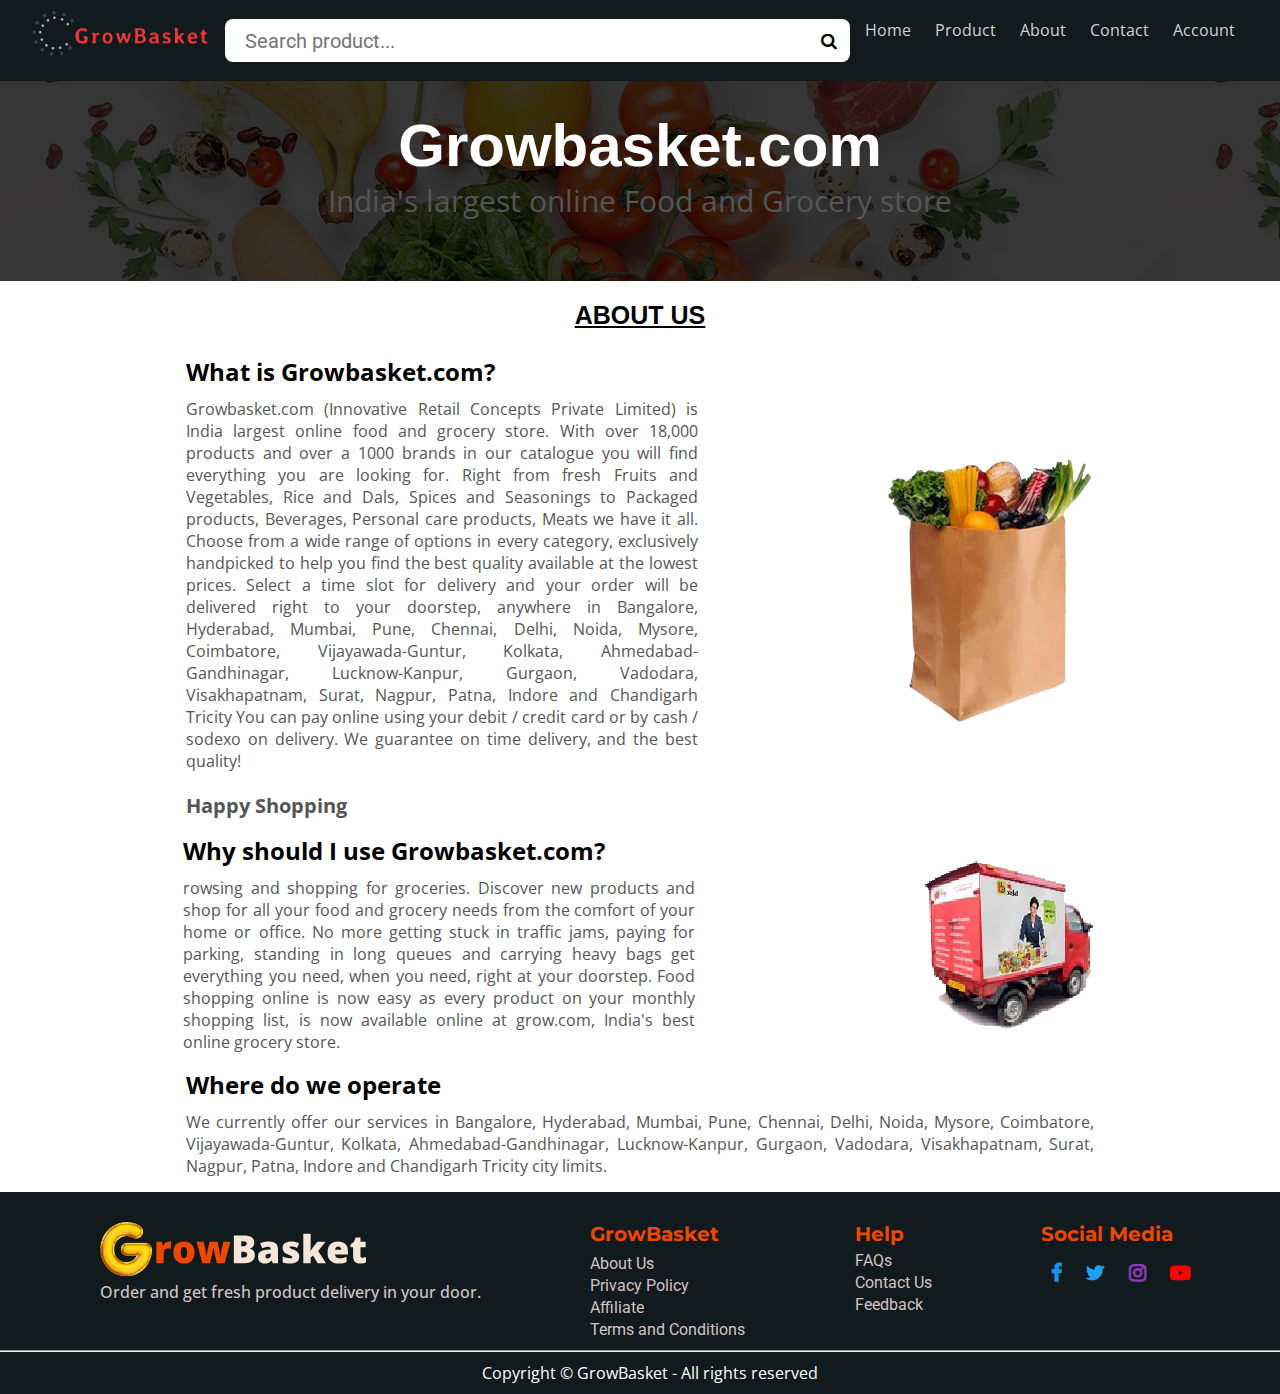
<file: about.html>
<!DOCTYPE html>
<html>
	<head>
		<title>Team Section</title>
		<meta name="viewport" content="width=device-width, initial-scale=1" />
		<link rel="stylesheet" href="css/about_style.css" />
		<link rel="stylesheet" href="css/Header.css" />
		<link rel="stylesheet" href="css/footer.css	" />
	</head>
	<body>
		<div id="web__header">
			<div class="header__container">
				<div class="navbar">
					<div class="logo">
						<a href="index.html">
							<img
								src="image/logo/logo.png"
								width="125px"
								alt="growbasket logo"
								class="logo__image"
							/>
						</a>
					</div>
					<div class="header__search">
						<input
							type="text"
							class="header__searchInput"
							placeholder="Search product..."
						/>
						<i class="fa fa-search" id="header__searchIcon"></i>
					</div>

					<nav>
						<ul>
							<li>
								<a href="index.html">Home</a>
							</li>
							<li>
								<a href="product.html">Product</a>
							</li>
							<li>
								<a href="about.html">About</a>
							</li>
							<li>
								<a href="contact.html">Contact</a>
							</li>
							<li>
								<a href="login.html">Account</a>
							</li>
						</ul>
					</nav>
				</div>
			</div>
		</div>
		<div class="header" style="margin-top: 4%;">
			<h1 class="title">Growbasket.com</h1>
			<p>India's largest online Food and Grocery store</p>
		</div>
		<div class="content">
			<h2 id="heading">ABOUT US</h2>
		</div>

			<div class='about__row'>
				<div class='left'>
					<h2 class="text1">What is Growbasket.com?</h2>
					<p class="text2">
						Growbasket.com (Innovative Retail Concepts Private
						Limited) is India largest online food and
						grocery store. With over 18,000 products and over a
						1000 brands in our catalogue you will find
						everything you are looking for. Right from fresh
						Fruits and Vegetables, Rice and Dals, Spices and
						Seasonings to Packaged products, Beverages, Personal
						care products, Meats we have it all. Choose
						from a wide range of options in every category,
						exclusively handpicked to help you find the best
						quality available at the lowest prices. Select a
						time slot for delivery and your order will be
						delivered right to your doorstep, anywhere in
						Bangalore, Hyderabad, Mumbai, Pune, Chennai, Delhi,
						Noida, Mysore, Coimbatore, Vijayawada-Guntur,
						Kolkata, Ahmedabad-Gandhinagar, Lucknow-Kanpur,
						Gurgaon, Vadodara, Visakhapatnam, Surat, Nagpur,
						Patna, Indore and Chandigarh Tricity You can pay
						online using your debit / credit card or by cash /
						sodexo on delivery. We guarantee on time delivery,
						and the best quality! 
					</p>
					<p class="text2">
						<strong class="etc">Happy Shopping</strong>
					</p>
				</div>
				<div class='right'>
					<img class="img" src="image/about_shopbag.png" />
				</div>
			</div>
			<div class='about__row'>
				<div class='left'>
					<h2 class="text1">Why should I use Growbasket.com?</h2>
						<p class="text2">
							rowsing and shopping for groceries. Discover new
							products and shop for all your food and grocery
							needs from the comfort of your home or office. No
							more getting stuck in traffic jams, paying for
							parking, standing in long queues and carrying heavy
							bags get everything you need, when you
							need, right at your doorstep. Food shopping online
							is now easy as every product on your monthly
							shopping list, is now available online at grow.com,
							India's best online grocery store.
						</p>
				</div>
				<div class='right'>
					<img src="image/about-basket-vichl.png" />
				</div>
			</div>

		</div>
		<div class='about__row'>
			<div class='row'>
				<div class="span">
					<h2 class="text1">Where do we operate</h2>
				</div>
			<div class="span">
				<p class="text2">
					We currently offer our services in Bangalore, Hyderabad, Mumbai,
					Pune, Chennai, Delhi, Noida, Mysore, Coimbatore,
					Vijayawada-Guntur, Kolkata, Ahmedabad-Gandhinagar,
					Lucknow-Kanpur, Gurgaon, Vadodara, Visakhapatnam, Surat, Nagpur,
					Patna, Indore and Chandigarh Tricity city limits.
				</p>
			</div>
		</div>
			
			
		</div>
		<!-- <div class="text">
			
		</div> -->
		<div class="footer">
			<div class="footer__container">
				<div class="foo-row">
					<div class="foo-col-1">
						<a href="index.html">
							<img src="image/logo/logo.svg" alt="Logo" />
						</a>
						<p>
							Order and get fresh product delivery in your door.
						</p>
					</div>
					<div class="foo-col-2">
						<h3>GrowBasket</h3>
						<p><a href="about.html">About Us</a></p>
						<p><a href="privacy.html">Privacy Policy</a></p>
						<p><a href="affiliate.html">Affiliate</a></p>
						<p>
							<a href="./Footer_Link/tac.html"
								>Terms and Conditions</a
							>
						</p>
					</div>
					<div class="foo-col-3">
						<h3>Help</h3>
						<p><a href="faqs.html">FAQs</a></p>
						<p><a href="contact.html">Contact Us</a></p>
						<p><a href="feedback.html">Feedback</a></p>
					</div>
					<div class="foo-col-4">
						<h3>Social Media</h3>
						<a href="https://www.facebook.com/"
							><i class="fa fa-facebook" aria-hidden="true"></i
						></a>

						<a href="https://www.twitter.com/"
							><i class="fa fa-twitter" aria-hidden="true"></i>
						</a>
						<a
							href="https://w
						ww.instagram.com/"
							><i class="fa fa-instagram" aria-hidden="true"></i>
						</a>
						<a href="https://www.youtube.com/"
							><i
								class="fa fa-youtube-play"
								aria-hidden="true"
							></i>
						</a>
					</div>
				</div>
				<hr />
				<div class="foo-row-cr">
					<!-- <div class="foo-copyright"> -->
					<p align="left">
						Copyright &copy; GrowBasket - All rights reserved
					</p>
					<!-- </div> -->
				</div>
			</div>
		</div>
	</body>
</html>
</file>
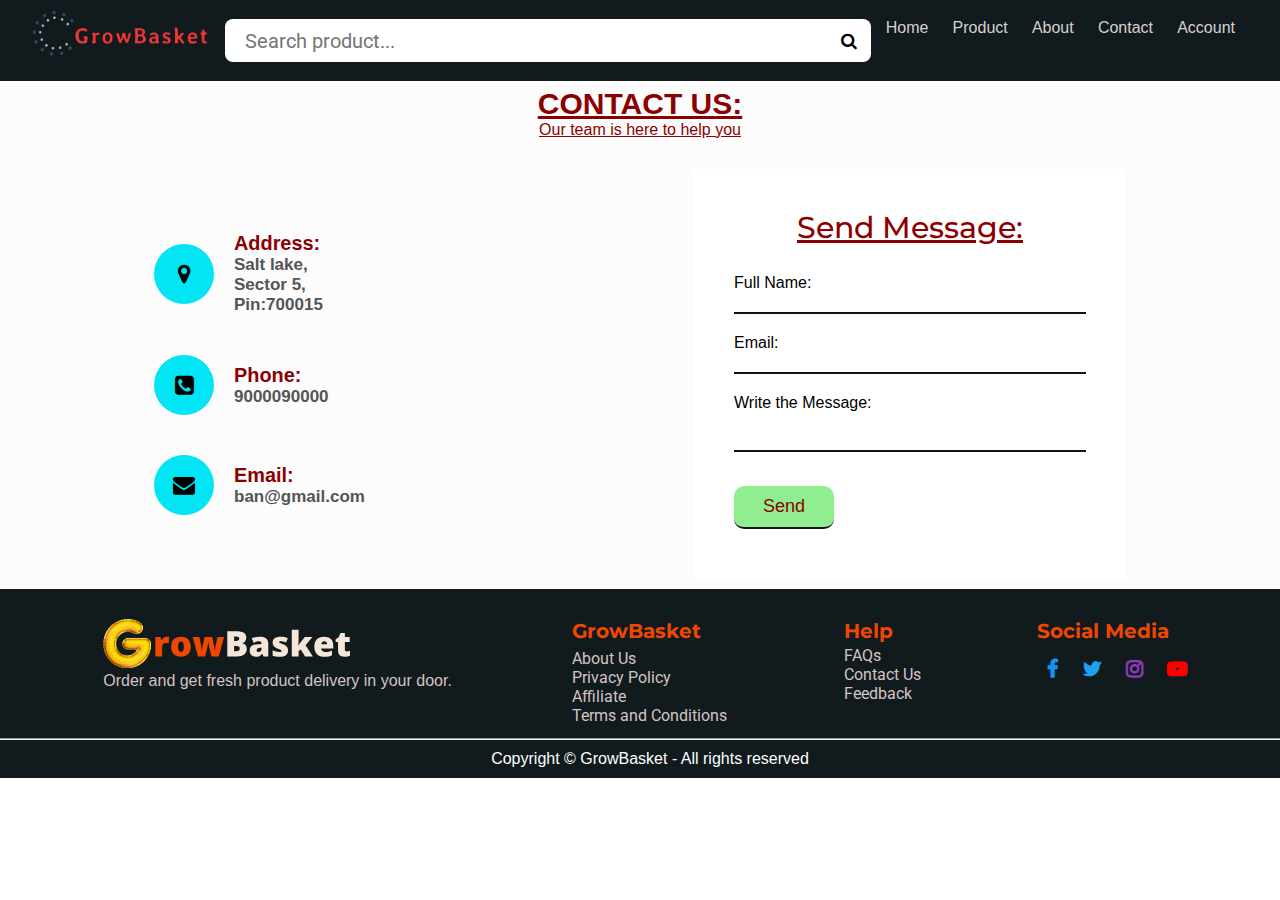
<file: contact.html>
<!DOCTYPE html>
<html lang="en">
	<head>
		<meta charset="UTF-8" />
		<meta name="viewport" content="width=device-width, initial-scale=1.0" />
		<title>CONTACT US</title>
		<link
			rel="stylesheet"
			href="https://stackpath.bootstrapcdn.com/font-awesome/4.7.0/css/font-awesome.min.css"
			integrity="sha384-wvfXpqpZZVQGK6TAh5PVlGOfQNHSoD2xbE+QkPxCAFlNEevoEH3Sl0sibVcOQVnN"
			crossorigin="anonymous"
		/>
		<link rel="stylesheet" href="css/contact.css" />
		<link rel="stylesheet" href="css/Header.css" />
		<link rel="stylesheet" href="css/footer.css" />
	</head>
	<body>
		<div id="web__header">
			<div class="haeder__container">
				<div class="navbar">
					<div class="logo">
						<a href="index.html">
							<img
								src="image/logo/logo.png"
								width="125px"
								alt="growbasket logo"
								class="logo__image"
							/>
						</a>
					</div>
					<div class="header__search">
						<input
							type="text"
							class="header__searchInput"
							placeholder="Search product..."
						/>
						<i class="fa fa-search" id="header__searchIcon"></i>
					</div>

					<nav>
						<ul>
							<li>
								<a href="index.html">Home</a>
							</li>
							<li>
								<a href="product.html">Product</a>
							</li>
							<li>
								<a href="about.html">About</a>
							</li>
							<li>
								<a href="contact.html">Contact</a>
							</li>
							<li>
								<a href="login.html">Account</a>
							</li>
						</ul>
					</nav>
				</div>
			</div>
		</div>
		<section class="contact" style="margin-top: 6%">
			<div class="content">
				<h2 id="alignment"><u>CONTACT US:</u></h2>
				<p><u>Our team is here to help you</u></p>
			</div>
			<div class="container">
				<div class="contactInfo">
					<div class="box">
						<div class="icon">
							<i class="fa fa-map-marker" aria-hidden="true"></i>
						</div>
						<div class="text">
							<h3>Address:</h3>
							<p>
								Salt lake,<br />Sector 5,<br />
								Pin:700015
							</p>
						</div>
					</div>
					<div class="box">
						<div class="icon">
							<i
								class="fa fa-phone-square"
								aria-hidden="true"
							></i>
						</div>
						<div class="text">
							<h3>Phone:</h3>
							<p>9000090000</p>
						</div>
					</div>
					<div class="box">
						<div class="icon">
							<i class="fa fa-envelope" aria-hidden="true"></i>
						</div>
						<div class="text">
							<h3>Email:</h3>
							<p>ban@gmail.com</p>
						</div>
					</div>
				</div>
				<div class="contactForm">
					<form action="">
						<h2><u>Send Message:</u></h2>
						<div class="inputBox">
							<input type="text" name="" required="required" />
							<span>Full Name:</span>
						</div>
						<div class="inputBox">
							<input type="text" name="" required="required" />
							<span>Email:</span>
						</div>
						<div class="inputBox">
							<textarea required="required"></textarea>
							<span>Write the Message:</span>
						</div>
						<div class="inputBox">
							<input type="submit" name="" value="Send" />
						</div>
					</form>
				</div>
			</div>
		</section>

		<!-- footer -->
		<div class="footer">
			<div class="footer__container">
				<div class="foo-row">
					<div class="foo-col-1">
						<a href="index.html">
							<img src="image/logo/logo.svg" alt="Logo" />
						</a>
						<p>
							Order and get fresh product delivery in your door.
						</p>
					</div>
					<div class="foo-col-2">
						<h3>GrowBasket</h3>
						<p><a href="about.html">About Us</a></p>
						<p><a href="privacy.html">Privacy Policy</a></p>
						<p><a href="affiliate.html">Affiliate</a></p>
						<p>
							<a href="./Footer_Link/tac.html"
								>Terms and Conditions</a
							>
						</p>
					</div>
					<div class="foo-col-3">
						<h3>Help</h3>
						<p><a href="faqs.html">FAQs</a></p>
						<p><a href="contact.html">Contact Us</a></p>
						<p><a href="feedback.html">Feedback</a></p>
					</div>
					<div class="foo-col-4">
						<h3>Social Media</h3>
						<a href="https://www.facebook.com/"
							><i class="fa fa-facebook" aria-hidden="true"></i
						></a>

						<a href="https://www.twitter.com/"
							><i class="fa fa-twitter" aria-hidden="true"></i>
						</a>
						<a
							href="https://w
						ww.instagram.com/"
							><i class="fa fa-instagram" aria-hidden="true"></i>
						</a>
						<a href="https://www.youtube.com/"
							><i
								class="fa fa-youtube-play"
								aria-hidden="true"
							></i>
						</a>
					</div>
				</div>
				<hr />
				<div class="foo-row-cr">
					<!-- <div class="foo-copyright"> -->
					<p align="left">
						Copyright &copy; GrowBasket - All rights reserved
					</p>
					<!-- </div> -->
				</div>
			</div>
		</div>
	</body>
</html>
</file>
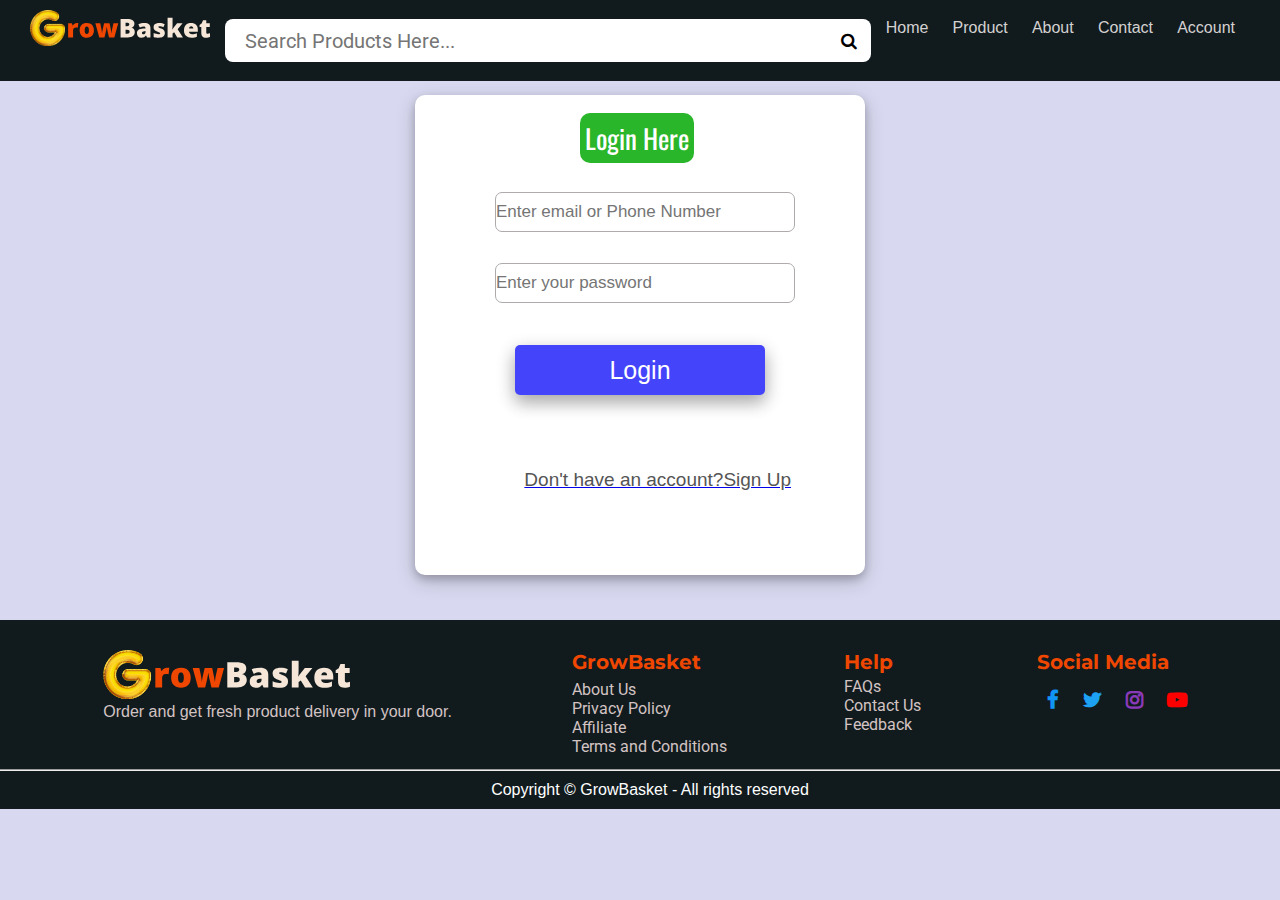
<file: login.html>
<!DOCTYPE html>
<html lang="en">
	<head>
		<link rel="stylesheet" href="./css/login.css" />
		<link rel="stylesheet" href="css/Header.css" />
		<link rel="stylesheet" href="css/footer.css" />
		<link
			rel="stylesheet"
			href="https://stackpath.bootstrapcdn.com/font-awesome/4.7.0/css/font-awesome.min.css"
		/>
		<link
			rel="shortcut icon"
			href="./favicons/growfab.svg"
			type="image/x-icon"
		/>
		<link rel="preconnect" href="https://fonts.gstatic.com" />
		<link
			href="https://fonts.googleapis.com/css2?family=Oswald:wght@700&display=swap"
			rel="stylesheet"
		/>
	</head>
	<body>
		<!-- header -->
		<div id="web__header">
			<div class="header__container">
				<div class="navbar">
					<div class="logo">
						<a href="index.html">
							<img
								src="./image/logo/logo.svg"
								width="125px"
								alt="growbasket logo"
								class="logo__image"
							/>
						</a>
					</div>
					<div class="header__search">
						<input
							type="text"
							class="header__searchInput"
							placeholder="Search Products Here..."
						/>
						<i class="fa fa-search" id="header__searchIcon"></i>
					</div>

					<nav>
						<ul>
							<li>
								<a href="index.html">Home</a>
							</li>
							<li>
								<a href="product.html">Product</a>
							</li>
							<li>
								<a href="about.html">About</a>
							</li>
							<li>
								<a href="contact.html">Contact</a>
							</li>
							<li>
								<a href="login.html">Account</a>
							</li>
						</ul>
					</nav>
				</div>
			</div>
		</div>
		<!-- form -->
		<div class="form__body" style="padding-bottom: 90px">
			<div id="form">
				<div class="adjust">
					<p id="para">Login Here</p>
				</div>
				<div class="content">
					<input
						type="text"
						id="user"
						placeholder="Enter email or Phone Number"
						required
					/>
					<br />
					<div class="passwrd">
						<input
							type="password"
							id="pass"
							placeholder="Enter your password"
							required
						/>
					</div>
					<br />
					<input type="button" id="btn" name="" value="Login" />
				</div>
				<div class="dnt">
					<a href="signup.html"
						><p id="dnt2">Don't have an account?Sign Up</p>
					</a>
				</div>
			</div>
		</div>

		<!-- Footer -->
		<!------------footer------------->
		<div class="footer">
			<div class="footer__container">
				<div class="foo-row">
					<div class="foo-col-1">
						<a href="index.html">
							<img src="image/logo/logo.svg" alt="Logo" />
						</a>
						<p>
							Order and get fresh product delivery in your door.
						</p>
					</div>
					<div class="foo-col-2">
						<h3>GrowBasket</h3>
						<p><a href="about.html">About Us</a></p>
						<p><a href="privacy.html">Privacy Policy</a></p>
						<p><a href="affiliate.html">Affiliate</a></p>
						<p>
							<a href="./Footer_Link/tac.html"
								>Terms and Conditions</a
							>
						</p>
					</div>
					<div class="foo-col-3">
						<h3>Help</h3>
						<p><a href="faqs.html">FAQs</a></p>
						<p><a href="contact.html">Contact Us</a></p>
						<p><a href="feedback.html">Feedback</a></p>
					</div>
					<div class="foo-col-4">
						<h3>Social Media</h3>
						<a href="https://www.facebook.com/"
							><i class="fa fa-facebook" aria-hidden="true"></i
						></a>

						<a href="https://www.twitter.com/"
							><i class="fa fa-twitter" aria-hidden="true"></i>
						</a>
						<a
							href="https://w
						ww.instagram.com/"
							><i class="fa fa-instagram" aria-hidden="true"></i>
						</a>
						<a href="https://www.youtube.com/"
							><i
								class="fa fa-youtube-play"
								aria-hidden="true"
							></i>
						</a>
					</div>
				</div>
				<hr />
				<div class="foo-row-cr">
					<p align="left">
						Copyright &copy; GrowBasket - All rights reserved
					</p>
				</div>
			</div>
		</div>
		<script></script>
	</body>
</html>
</file>
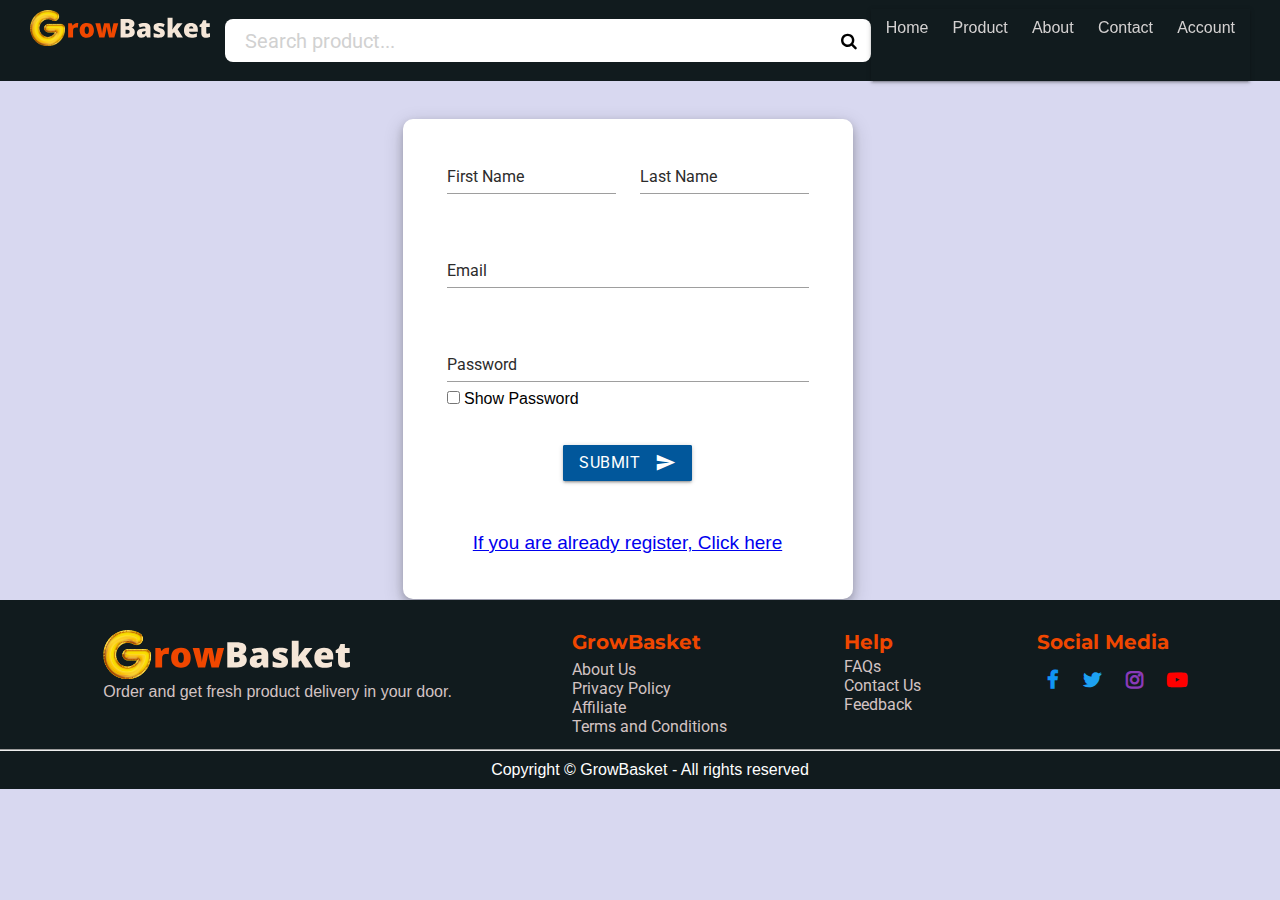
<file: reg.html>
<!DOCTYPE html>
<html lang="en">
	<head>
		<meta charset="UTF-8" />
		<meta name="viewport" content="width=device-width, initial-scale=1.0" />
		<meta
			name="google-signin-client_id"
			content="YOUR_CLIENT_ID.apps.googleusercontent.com"
		/>

		<link rel="stylesheet" href="css/reg.css" />
		<link rel="stylesheet" href="css/Header.css" />
		<link rel="stylesheet" href="css/footer.css" />
		<!-- Compiled and minified CSS -->
		<link rel="stylesheet" href="materialize_css/materialize.min.css" />
		<link
			rel="shortcut icon"
			href="./favicons/growfab.svg"
			type="image/x-icon"
		/>
		<link
			rel="stylesheet"
			href="https://stackpath.bootstrapcdn.com/font-awesome/4.7.0/css/font-awesome.min.css"
			integrity="sha384-wvfXpqpZZVQGK6TAh5PVlGOfQNHSoD2xbE+QkPxCAFlNEevoEH3Sl0sibVcOQVnN"
			crossorigin="anonymous"
		/>
		<link
			href="https://fonts.googleapis.com/icon?family=Material+Icons"
			rel="stylesheet"
		/>
		<link rel="preconnect" href="https://fonts.gstatic.com" />
		<link
			href="https://fonts.googleapis.com/css2?family=Roboto&display=swap"
			rel="stylesheet"
		/>
		<title>Reg Test</title>
	</head>
	<body>
		<!-- header -->
		<div id="web__header">
			<div class="header__container">
				<div class="navbar">
					<div class="logo">
						<a href="index.html">
							<img
								src="./image/logo/logo.svg"
								width="125px"
								alt="growbasket logo"
								class="logo__image"
							/>
						</a>
					</div>
					<div class="header__search">
						<input
							type="text"
							class="header__searchInput"
							placeholder="Search product..."
							style="margin-top: 8px !important"
						/>
						<i class="fa fa-search" id="header__searchIcon"></i>
					</div>

					<nav>
						<ul>
							<li>
								<a href="index.html">Home</a>
							</li>
							<li>
								<a href="product.html">Product</a>
							</li>
							<li>
								<a href="about.html">About</a>
							</li>
							<li>
								<a href="contact.html">Contact</a>
							</li>
							<li>
								<a href="login.html">Account</a>
							</li>
						</ul>
					</nav>
				</div>
			</div>
		</div>

		<!-- form -->
		<div class="signup">
			<div class="form">
				<div class="row">
					<form class="col s12">
						<div class="row">
							<div class="input-field col s6">
								<input
									id="first_name"
									type="text"
									class="validate"
								/>
								<label for="first_name">First Name</label>
							</div>
							<div class="input-field col s6">
								<input
									id="last_name"
									type="text"
									class="validate"
								/>
								<label for="last_name">Last Name</label>
							</div>
						</div>
						<div class="row">
							<div class="input-field col s12">
								<input
									id="email"
									type="email"
									class="validate"
								/>
								<label for="email">Email</label>
								<!-- <span class="helper-text"></span> -->
							</div>
						</div>
						<div class="row">
							<div class="input-field col s12">
								<input
									id="password"
									type="password"
									class="validate"
								/>
								<label for="password">Password</label>
								<span
									><input
										type="checkbox"
										onclick="myFunction()"
									/>
								</span>
								<span>Show Password</span>
							</div>
						</div>
						<div class="row">
							<div class="input-field col s12 button">
								<button
									class="btn waves-effect waves-dark light-blue darken-4 pulse"
									type="submit"
									name="action"
								>
									Submit
									<i class="material-icons right">send</i>
								</button>
							</div>
						</div>
						<div class="row">
							<div class="done">
								<a href="login.html"
									>If you are already register, Click here</a
								>
							</div>
						</div>
					</form>
				</div>
			</div>
			<div class="third__party__login">
				<div id="my-signin2"></div>
				<div class="spacer"></div>
				<div id="fb-root"></div>
				<div
					class="fb-login-button"
					data-width=""
					data-size="large"
					data-button-type="continue_with"
					data-layout="default"
					data-auto-logout-link="false"
					data-use-continue-as="true"
				></div>
			</div>
		</div>

		<!-- footer -->
		<div class="footer">
			<div class="footer__container">
				<div class="foo-row">
					<div class="foo-col-1">
						<a href="index.html">
							<img src="image/logo/logo.svg" alt="Logo" />
						</a>
						<p>
							Order and get fresh product delivery in your door.
						</p>
					</div>
					<div class="foo-col-2">
						<h3>GrowBasket</h3>
						<p><a href="about.html">About Us</a></p>
						<p><a href="privacy.html">Privacy Policy</a></p>
						<p><a href="affiliate.html">Affiliate</a></p>
						<p>
							<a href="./Footer_Link/tac.html"
								>Terms and Conditions</a
							>
						</p>
					</div>
					<div class="foo-col-3">
						<h3>Help</h3>
						<p><a href="faqs.html">FAQs</a></p>
						<p><a href="contact.html">Contact Us</a></p>
						<p><a href="feedback.html">Feedback</a></p>
					</div>
					<div class="foo-col-4">
						<h3>Social Media</h3>
						<a href="https://www.facebook.com/"
							><i class="fa fa-facebook" aria-hidden="true"></i
						></a>

						<a href="https://www.twitter.com/"
							><i class="fa fa-twitter" aria-hidden="true"></i>
						</a>
						<a
							href="https://w
						ww.instagram.com/"
							><i class="fa fa-instagram" aria-hidden="true"></i>
						</a>
						<a href="https://www.youtube.com/"
							><i
								class="fa fa-youtube-play"
								aria-hidden="true"
							></i>
						</a>
					</div>
				</div>
				<hr />
				<div class="foo-row-cr">
					<!-- <div class="foo-copyright"> -->
					<p align="left">
						Copyright &copy; GrowBasket - All rights reserved
					</p>
					<!-- </div> -->
				</div>
			</div>
		</div>

		<!-- Javascripts -->
		<!-- Compiled and minified JavaScript -->
		<script src="https://cdnjs.cloudflare.com/ajax/libs/materialize/1.0.0/js/materialize.min.js"></script>
		<script
			src="https://apis.google.com/js/platform.js?onload=renderButton"
			async
			defer
		></script>
		<script type="text/javascript">
			function onSuccess(googleUser) {
				console.log(
					'Logged in as: ' + googleUser.getBasicProfile().getName()
				);
			}
			function onFailure(error) {
				console.log(error);
			}
			function renderButton() {
				gapi.signin2.render('my-signin2', {
					scope: 'profile email',
					width: 240,
					height: 50,
					longtitle: true,
					theme: 'dark',
					onsuccess: onSuccess,
					onfailure: onFailure,
				});
			}
		</script>
		<script
			async
			defer
			crossorigin="anonymous"
			src="https://connect.facebook.net/en_GB/sdk.js#xfbml=1&version=v9.0&appId=368535717791916&autoLogAppEvents=1"
			nonce="5GBKFqbI"
		></script>
		<script>
			function myFunction() {
				var x = document.getElementById('password');
				if (x.type === 'password') {
					x.type = 'text';
				} else {
					x.type = 'password';
				}
			}
		</script>
	</body>
</html>
</file>
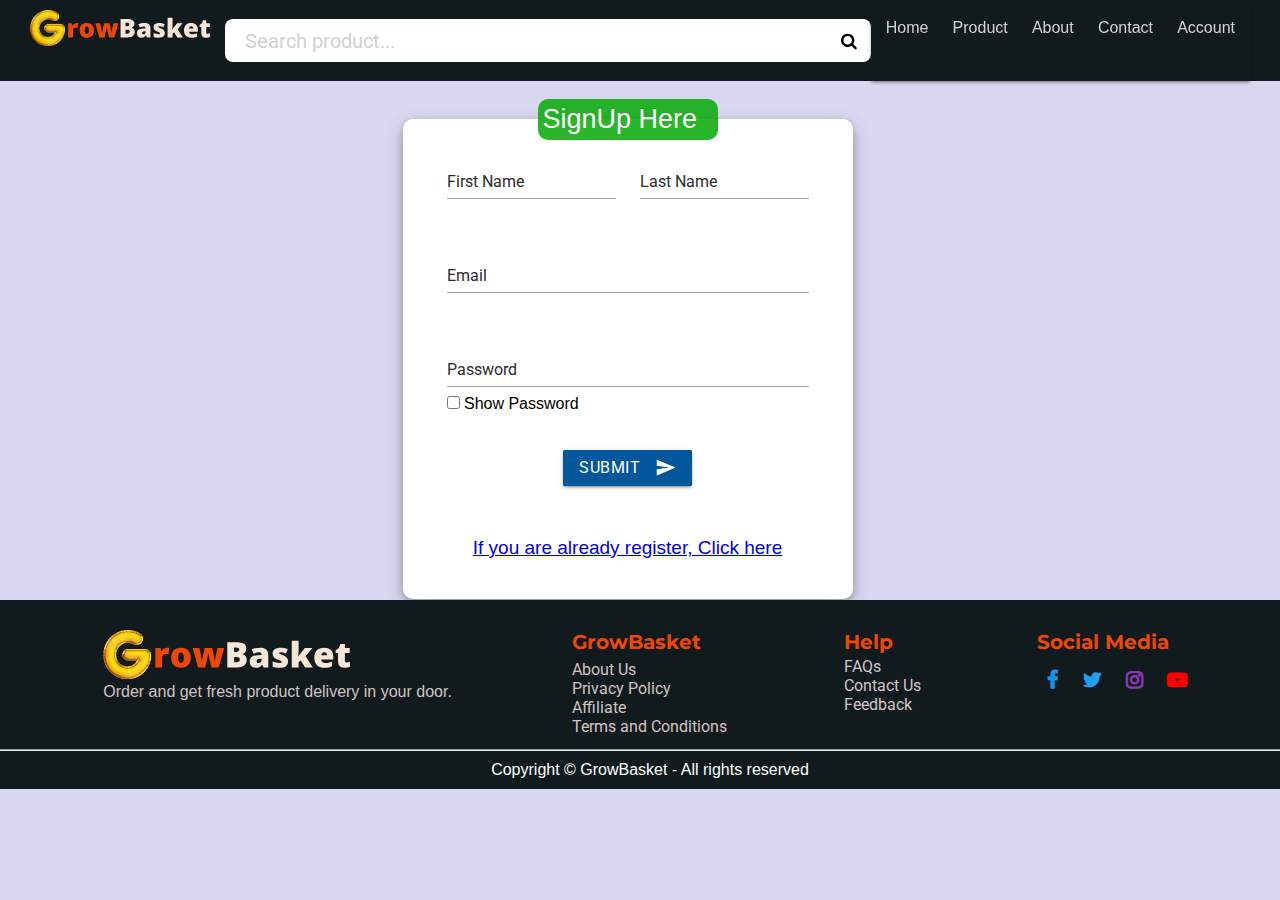
<file: signup.html>
<!DOCTYPE html>
<html lang="en">
	<head>
		<meta charset="UTF-8" />
		<meta name="viewport" content="width=device-width, initial-scale=1.0" />
		<meta
			name="google-signin-client_id"
			content="YOUR_CLIENT_ID.apps.googleusercontent.com"
		/>

		<link rel="stylesheet" href="css/reg.css" />
		<link rel="stylesheet" href="css/Header.css" />
		<link rel="stylesheet" href="css/footer.css" />
		<!-- Compiled and minified CSS -->
		<link rel="stylesheet" href="materialize_css/materialize.min.css" />
		<link
			rel="shortcut icon"
			href="./favicons/growfab.svg"
			type="image/x-icon"
		/>
		<link
			rel="stylesheet"
			href="https://stackpath.bootstrapcdn.com/font-awesome/4.7.0/css/font-awesome.min.css"
			integrity="sha384-wvfXpqpZZVQGK6TAh5PVlGOfQNHSoD2xbE+QkPxCAFlNEevoEH3Sl0sibVcOQVnN"
			crossorigin="anonymous"
		/>
		<link
			href="https://fonts.googleapis.com/icon?family=Material+Icons"
			rel="stylesheet"
		/>
		<link rel="preconnect" href="https://fonts.gstatic.com" />
		<link
			href="https://fonts.googleapis.com/css2?family=Roboto&display=swap"
			rel="stylesheet"
		/>
		<title>Sign Up</title>
	</head>
	<body>
		<!-- header -->
		<div id="web__header">
			<div class="header__container">
				<div class="navbar">
					<div class="logo">
						<a href="index.html">
							<img
								src="./image/logo/logo.svg"
								width="125px"
								alt="growbasket logo"
								class="logo__image"
							/>
						</a>
					</div>
					<div class="header__search">
						<input
							type="text"
							class="header__searchInput"
							placeholder="Search product..."
							style="margin-top: 8px !important"
						/>
						<i class="fa fa-search" id="header__searchIcon"></i>
					</div>

					<nav>
						<ul>
							<li>
								<a href="index.html">Home</a>
							</li>
							<li>
								<a href="product.html">Product</a>
							</li>
							<li>
								<a href="about.html">About</a>
							</li>
							<li>
								<a href="contact.html">Contact</a>
							</li>
							<li>
								<a href="login.html">Account</a>
							</li>
						</ul>
					</nav>
				</div>
			</div>
		</div>

		<!-- form -->
		<div class="signup">
			<div class="form">
				<div class="row">
					<div class="adjust">
						<p id="para">SignUp Here</p>
					</div>
				</div>
				<div class="row">
					<form class="col s12">
						<div class="row">
							<div class="input-field col s6">
								<input
									id="first_name"
									type="text"
									class="validate"
								/>
								<label for="first_name">First Name</label>
							</div>
							<div class="input-field col s6">
								<input
									id="last_name"
									type="text"
									class="validate"
								/>
								<label for="last_name">Last Name</label>
							</div>
						</div>
						<div class="row">
							<div class="input-field col s12">
								<input
									id="email"
									type="email"
									class="validate"
								/>
								<label for="email">Email</label>
								<!-- <span class="helper-text"></span> -->
							</div>
						</div>
						<div class="row">
							<div class="input-field col s12">
								<input
									id="password"
									type="password"
									class="validate"
								/>
								<label for="password">Password</label>
								<span
									><input
										type="checkbox"
										onclick="myFunction()"
									/>
								</span>
								<span>Show Password</span>
							</div>
						</div>
						<div class="row">
							<div class="input-field col s12 button">
								<button
									class="btn waves-effect waves-dark light-blue darken-4 pulse"
									type="submit"
									name="action"
								>
									Submit
									<i class="material-icons right">send</i>
								</button>
							</div>
						</div>
						<div class="row">
							<div class="done">
								<a href="login.html"
									>If you are already register, Click here</a
								>
							</div>
						</div>
					</form>
				</div>
			</div>
			<div class="third__party__login">
				<div id="my-signin2"></div>
				<div class="spacer"></div>
				<div id="fb-root"></div>
				<div
					class="fb-login-button"
					data-width=""
					data-size="large"
					data-button-type="continue_with"
					data-layout="default"
					data-auto-logout-link="false"
					data-use-continue-as="true"
				></div>
			</div>
		</div>

		<!-- footer -->
		<div class="footer">
			<div class="footer__container">
				<div class="foo-row">
					<div class="foo-col-1">
						<a href="index.html">
							<img src="image/logo/logo.svg" alt="Logo" />
						</a>
						<p>
							Order and get fresh product delivery in your door.
						</p>
					</div>
					<div class="foo-col-2">
						<h3>GrowBasket</h3>
						<p><a href="about.html">About Us</a></p>
						<p><a href="privacy.html">Privacy Policy</a></p>
						<p><a href="affiliate.html">Affiliate</a></p>
						<p>
							<a href="./Footer_Link/tac.html"
								>Terms and Conditions</a
							>
						</p>
					</div>
					<div class="foo-col-3">
						<h3>Help</h3>
						<p><a href="faqs.html">FAQs</a></p>
						<p><a href="contact.html">Contact Us</a></p>
						<p><a href="feedback.html">Feedback</a></p>
					</div>
					<div class="foo-col-4">
						<h3>Social Media</h3>
						<a href="https://www.facebook.com/"
							><i class="fa fa-facebook" aria-hidden="true"></i
						></a>

						<a href="https://www.twitter.com/"
							><i class="fa fa-twitter" aria-hidden="true"></i>
						</a>
						<a
							href="https://w
						ww.instagram.com/"
							><i class="fa fa-instagram" aria-hidden="true"></i>
						</a>
						<a href="https://www.youtube.com/"
							><i
								class="fa fa-youtube-play"
								aria-hidden="true"
							></i>
						</a>
					</div>
				</div>
				<hr />
				<div class="foo-row-cr">
					<!-- <div class="foo-copyright"> -->
					<p align="left">
						Copyright &copy; GrowBasket - All rights reserved
					</p>
					<!-- </div> -->
				</div>
			</div>
		</div>

		<!-- Javascripts -->
		<!-- Compiled and minified JavaScript -->
		<script src="https://cdnjs.cloudflare.com/ajax/libs/materialize/1.0.0/js/materialize.min.js"></script>
		<script
			src="https://apis.google.com/js/platform.js?onload=renderButton"
			async
			defer
		></script>
		<script type="text/javascript">
			function onSuccess(googleUser) {
				console.log(
					'Logged in as: ' + googleUser.getBasicProfile().getName()
				);
			}
			function onFailure(error) {
				console.log(error);
			}
			function renderButton() {
				gapi.signin2.render('my-signin2', {
					scope: 'profile email',
					width: 240,
					height: 50,
					longtitle: true,
					theme: 'dark',
					onsuccess: onSuccess,
					onfailure: onFailure,
				});
			}
		</script>
		<script
			async
			defer
			crossorigin="anonymous"
			src="https://connect.facebook.net/en_GB/sdk.js#xfbml=1&version=v9.0&appId=368535717791916&autoLogAppEvents=1"
			nonce="5GBKFqbI"
		></script>
		<script>
			function myFunction() {
				var x = document.getElementById('password');
				if (x.type === 'password') {
					x.type = 'text';
				} else {
					x.type = 'password';
				}
			}
		</script>
	</body>
</html>
</file>
<file: css/Header.css>
* {
	margin: 0;
	padding: 0;
	box-sizing: border-box;
}
body {
	font-family: 'Open Sans', sans-serif;
}
.logo {
	width: 16%;
	height: auto;
}
.logo .logo__image {
	padding-top: 10px;
	flex: 1;
	width: 180px;
	/*width: 55%;*/
	height: auto;
	/* position: sticky; */
}
.navbar {
	display: flex;
	position: fixed;
	height: 9%;
	justify-content: center;
	padding: 0 30px;
	top: 0;
	width: 100%;
	margin: auto;
	z-index: 100;
	background-color: #111b1e;
}
nav {
	text-align: right;
	padding-left: 10px;
	position: relative;
	margin-top: 9px;
}
nav ul {
	list-style-type: none;
	font-size: 15px;
	padding: 10px 0;
	font-weight: 550px;
}
nav ul li {
	display: inline-table;
	margin-right: 10px;
	color: #fff;
	padding: 0 5px;
}
nav ul li a {
	display: grid;
	font-size: 16px;
	align-items: center;
	text-decoration: none;
	color: #d4d1d1;
}
nav ul li a:hover {
	color: #ffffff;
	text-underline-position: below;
}
nav ul li a:focus {
	color: #ffffff;
}
/*h1, h2, h3, h4, h5 {
    color: #fff;
}*/
p {
	color: #555555;
}
.header__container {
	margin: auto;
	/*padding-bottom: -50px;*/
	background-color: #f1f1f1;
	align-items: center;
	/* height: 9vh; */
}
.header__search {
	display: flex;
	flex: 1.8;
	align-items: center;
	border: #ffffff;
	border: 1;
	/* margin-left: 90px; */
}
.header__searchInput {
	/* margin-top: 8px !important; */
	height: 43px !important;
	font-size: 20px !important;
	font-family: 'Roboto', sans-serif !important;
	padding: 10px !important;
	padding-left: 20px !important;
	padding-right: 50px !important;
	width: 100% !important;
	border-radius: 8px 0 0 8px !important;
	border: none !important;
	outline: 0 none !important;
	background-color: white !important;
	box-sizing: border-box !important;
	transition: none !important;
}
#header__searchIcon {
	padding: 13.3px;
	height: auto;
	width: auto;
	font-size: 17px;
	background-color: #ffffff;
	border-radius: 0 8px 8px 0;
	cursor: pointer;
	border: none;
	outline: 0 none;
}
@media (min-width: 48em) {
	.header li {
		float: left;
	}
	.header li a {
		padding: 20px 30px;
	}
	.header__searchInput {
		height: 43px;
		font-size: 15px;
		font-family: 'Roboto', sans-serif;
		padding: 10px;
		padding-left: 20px;
		padding-right: 30px;
		width: 100%;
		border-radius: 8px 0 0 8px;
		border: none;
		outline: 0 none;
	}
	.header__searchIcon {
		padding: 5px;
		height: 43px !important;
		width: auto !important;
		background-color: #ffffff;
		border-radius: 0 8px 8px 0;
		cursor: pointer;
		border: none;
		outline: 0 none;
	}
	.header .menu-icon {
		display: none;
	}
}
</file>
<file: css/footer.css>
@import url('https://fonts.googleapis.com/css2?family=Poppins:wght@500&display=swap');
@import url('https://fonts.googleapis.com/css2?family=Montserrat:wght@500&display=swap');
@import url('https://fonts.googleapis.com/css2?family=Roboto&display=swap');
.footer__container {
	width: 1300px;
	margin: auto;
	padding-left: 25px;
	padding-right: 25px;
	background-color: #111b1e;
	display: flex;
	flex-direction: column;
}
.footer {
	height: auto;
	width: 100%;
	position: relative;
	/* left: 0px;
	right: 0px; */
	text-align: left;
	/* background-color: white; */
	background-color: #111b1e;
}
.foo-row {
	display: flex;
	position: relative;
	top: 10px;
	flex-wrap: wrap;
	justify-content: space-around;
	padding: 20px;
}
.foo-row h3 {
	color: #f04700;
	padding-bottom: 4%;
	font-family: 'Montserrat', sans-serif;
	font-size: 20px;
}
.foo-row .heading_text {
	font-size: 20px;
	font-weight: 500;
	color: #ff0000;
}
.foo-row a {
	text-decoration: none;
	color: #d3c3c3;
	font-family: 'Roboto', sans-serif;
}
/*.foo-col-1 */
#pic {
	height: auto;
	width: 23%;
	border-radius: 10px;
}
.foo-col-1 p {
	font-weight: 500;
	color: #d3c3c3;
}
.foo-col-1 img {
	height: auto;
	width: 70%;
	/*padding-bottom: 15%;*/
	/* margin-left: 5%; */
}
.foo-col-3 {
	padding-bottom: 25px;
}
.foo-row .foo-col-2 .foo-col-3 p {
	color: black !important;
}
.foo-row-cr {
	display: flex;
	align-items: center;
	position: relative;
	justify-content: center;
	padding: 10px;
	background-color: #111b1e;
}
.foo-row-cr h3 {
	color: #f04700;
	padding-bottom: 4%;
}
.foo-row-cr .heading_text {
	font-size: 20px;
	font-weight: 500;
	color: #f04700;
}
.foo-row-cr p {
	color: #ffffff;
	font-weight: 900px;
}
hr {
	background-color: #fff;
	width: 1363px;
	margin-left: -67px;
	overflow-x: hidden;
}
.foo-row .foo-col-4 .fa {
	padding: 10px;
	/* background-color: #fff; */
	font-weight: 600;
	font-size: 20px;
}
.fa-facebook-f:before,
.fa-facebook:before {
	content: '\f09a';
	color: #1195f5;
}
.fa-twitter:before {
	content: '\f099';
	color: #1da1f2;
}
.fa-instagram:before {
	content: '\f16d';
	color: #8a3ab9;
}
.fa-youtube-play:before {
	content: '\f16a';
	color: #ff0000;
}
</file>
<file: css/contact.css>
@import url('https://fonts.googleapis.com/css2?family=Poppins:wght@500&display=swap');
@import url('https://fonts.googleapis.com/css2?family=Montserrat:wght@500&display=swap');
@import url('https://fonts.googleapis.com/css2?family=Roboto&display=swap');
/*main css*/
.contact {
	position: relative;
	/* min-height: 100vh; */
	padding: 10px 100px;
	display: flex;
	justify-content: center;
	align-items: center;
	flex-direction: column;
	background: rgb(252, 252, 253);
	background-size: cover;
}
.contact .content {
	max-width: 800px;
	text-align: center;
}
.contact .content h2 {
	font-weight: 700;
	color: darkred;
	font-size: 30px;
}
.contact .content p {
	font-weight: 400;
	color: darkred;
}
.container {
	width: 100%;
	display: flex;
	justify-content: center;
	align-items: center;
	margin-top: 30px;
}
.container .contactInfo {
	width: 50%;
	display: flex;
	flex-direction: column;
}
.container .contactInfo .box {
	position: relative;
	padding: 20px 0;
	display: flex;
	justify-items: center;
	align-items: center;
}
.container .contactInfo .box .icon {
	min-width: 60px;
	height: 60px;
	background: rgb(3, 229, 245);
	display: flex;
	justify-content: center;
	align-items: center;
	border-radius: 50%;
	font-size: 22px;
}
.container .contactInfo .box .text {
	display: flex;
	margin-left: 20px;
	font-size: 17px;
	color: rgb(14, 19, 12);
	flex-direction: column;
	font-weight: 700;
}
.container .contactInfo .box .text h3 {
	font-weight: 700;
	color: darkred;
}
.contactForm {
	width: 40%;
	padding: 40px;
	background: white;
}
.contactForm h2 {
	font-size: 30px;
	color: darkred;
	font-weight: 500;
	text-align: center;
	margin-bottom: 28px;
}
.contactForm h2 u {
	font-family: 'Montserrat', sans-serif;
}
.contactForm .inputBox {
	position: relative;
	width: 100%;
	margin-top: 10px;
	background-color: white;
}
.contactForm .inputBox input,
.contactForm .inputBox textarea {
	width: 100%;
	padding: 5px 0;
	font-size: 16px;
	margin: 10px 0;
	border: none;
	border-bottom: 2px solid #141212;
	outline: none;
	resize: none;
}
.contactForm .inputBox span {
	position: absolute;
	left: 0;
	transition: 0.4s;
}
.contactForm .inputBox input:focus ~ span,
.contactForm .inputBox input:valid ~ span,
.contactForm .inputBox textarea:focus ~ span,
.contactForm .inputBox textarea:valid ~ span {
	color: none;
	font-size: 12px;
	top: −35;
	left: −10;
}
.contactForm .inputBox input[type='submit'] {
	width: 100px;
	color: darkred;
	background: lightgreen;
	cursor: pointer;
	padding: 10px;
	font-size: 18px;
	border-radius: 10px;
}
@media (max-width: 991px) {
	.contact {
		padding: 50px;
	}
	.container {
		flex-direction: column;
	}
	.container .contactInfo {
		margin-bottom: 40px;
	}
	.container .contactInfo {
		width: 100%;
	}
}
</file>
<file: css/login.css>
body {
	background-color: rgb(216, 216, 240);
}
#form {
	/* position: absolute; */
	position: relative;
	width: 450px;
	height: 480px;
	margin: auto;
	top: 45px;
	justify-content: center;
	border-radius: 10px;
	background-color: white;
	box-shadow: 0 4px 8px 0 rgba(0, 0, 0, 0.2), 0 6px 20px 0 rgba(0, 0, 0, 0.19);
}
.content {
	margin-left: 100px;
	margin-top: 50px;
}
#pass {
	position: absolute;
	bottom: 272px;
	width: 300px;
	height: 40px;
	right: 70px;
	border-radius: 7px;
	/* text-align: center; */
	font-size: 17px;
	outline-color: rgb(103, 164, 255);
	border: 0.4px solid rgb(175, 171, 171);
	color: rgb(175, 171, 171);
}
#user {
	position: absolute;
	/* bottom: 140px; */
	width: 300px;
	height: 40px;
	outline-color: #67a4ff;
	border: 0.4px solid #afabab;
	color: #afabab;
	border-radius: 7px;
	/* text-align: center; */
	right: 70px;
	top: 97px;
	font-size: 17px;
}
#btn {
	position: absolute;
	left: 100px;
	top: 250px;
	outline: none;
	border-radius: 5px;
	height: 50px;
	width: 250px;
	font-size: 25px;
	border: none;
	background-color: rgb(68, 68, 250);
	display: inline-block;
	color: white;
	box-shadow: 0 8px 16px 0 rgba(0, 0, 0, 0.2),
		0 6px 20px 0 rgba(0, 0, 0, 0.19);
	-webkit-transition-duration: 0.4s;
	transition-duration: 0.4s;
}
#btn:hover {
	box-shadow: 0 12px 16px 0 rgba(0, 0, 0, 0.24),
		0 17px 50px 0 rgba(0, 0, 0, 0.19);
}
#btn:active {
	transform: translateY(4px);
}
#para {
	position: absolute;
	top: 18px;
	left: 165px;
	font-family: 'Oswald', sans-serif;
	font-size: 27px;
	background-color: rgba(6, 170, 6, 0.856);
	padding: 5px;
	color: white;
	border-radius: 10px;
	/* border-color: ; */
}
#para:hover {
	box-shadow: 0 12px 16px 0 rgba(0, 0, 0, 0.24),
		0 17px 50px 0 rgba(0, 0, 0, 0.19);
}
.dnt {
	position: absolute;
	bottom: 84px;
	right: 74px;
	font-size: 19px;
}
input:focus::-webkit-input-placeholder {
	font-size: 0.75em;
	position: relative;
	transform: translateY(-15px);
	transition: 0.4s ease-out;
}
/* input::-webkit-input-placeholder {
	transition: 0.5s ease-in;
} */
input:focus {
	height: 50px;
	padding-bottom: 0px;
	transition: 0.5s ease-in;
}
input {
	height: 50px;
	transition: 0.5s ease-in;
}
</file>
<file: css/reg.css>
body {
	background-color: #d8d8f0;
	height: 100vh;
}
.form {
	position: relative;
	/* display: flex; */
	top: 11vh;
	width: 450px;
	height: 480px;
	margin: auto;
	margin-right: 0;
	margin-top: 20px;
	justify-content: center;
	border-radius: 10px;
	background-color: white;
	box-shadow: 0 4px 8px 0 rgba(0, 0, 0, 0.2), 0 6px 20px 0 rgba(0, 0, 0, 0.19);
}
.input-field > label {
	color: #2c2c2c !important;
	font-family: 'Roboto', sans-serif !important;
	padding: 10px 0;
}
.row {
	padding: 0 10px !important;
	padding-top: 5px !important;
}
button {
	margin: auto !important;
	align-items: center;
}
.third__party__login {
	display: flex;
	margin: auto;
	margin-left: 5px;
	flex-direction: column;
	justify-content: center;
	align-items: flex-start;
}
.signup {
	display: flex;
	justify-content: start;
	margin-bottom: 100px;
}
.spacer {
	padding: 10px;
}
.button {
	display: flex;
	align-items: center;
}
.done {
	text-align: center;
	font-size: 19px;
	margin-top: 30px;
}
.adjust {
	margin: auto;
	align-items: center;
}
#para {
	position: absolute;
	top: -20px;
	left: 30%;
	font-family: 'Oswald', sans-serif;
	font-size: 27px;
	background-color: rgba(6, 170, 6, 0.856);
	padding: 5px;
	color: white;
	border-radius: 10px;
	width: 180px;
	align-items: center;
}
</file>
<file: css/about_style.css>
@charset "utf-8";
/* CSS Document */
@import url('https://fonts.googleapis.com/css?family=Open+Sans:400,600,700&display=swap');
@import url('https://stackpath.bootstrapcdn.com/font-awesome/4.7.0/css/font-awesome.min.css');
.header {
	padding: 60px;
	text-align: center;
	background: url(../image/grocery.jpg);
	color: white;
	font-size: 30px;
}
.content {
	padding: 20px;
	/* margin-left: 800px; */
	font-family: Gotham, 'Helvetica Neue', Helvetica, Arial, 'sans-serif';
}
.title {
	font-family: Gotham, 'Helvetica Neue', Helvetica, Arial, 'sans-serif';
}
.row {
	display: flex;
	flex-direction: column;
	width: 71%;
	justify-content: center;
}
.text2 {
	padding: 10px 0;
	text-align: justify;
}
.etc {
	font-size: 20px;
}
.span {
	display: flex;
	flex-direction: column;
}
.about__row {
	display: flex;
	justify-content: space-evenly;
	align-items: center;
	margin: 5px 0;
}
.left {
	width: 40%;
}
/*responsive*/
@media (max-width: 991px) {
	.team-section .team-items .item {
		flex-basis: calc(50% - 30px);
		max-width: calc(50% - 30px);
	}
}
@media (max-width: 767px) {
	.team-section .team-items .item {
		flex-basis: calc(100%);
		max-width: calc(100%);
	}
}
#heading {
	text-align: center;
	font-size: 25px;
	text-decoration: underline;
}
</file>
